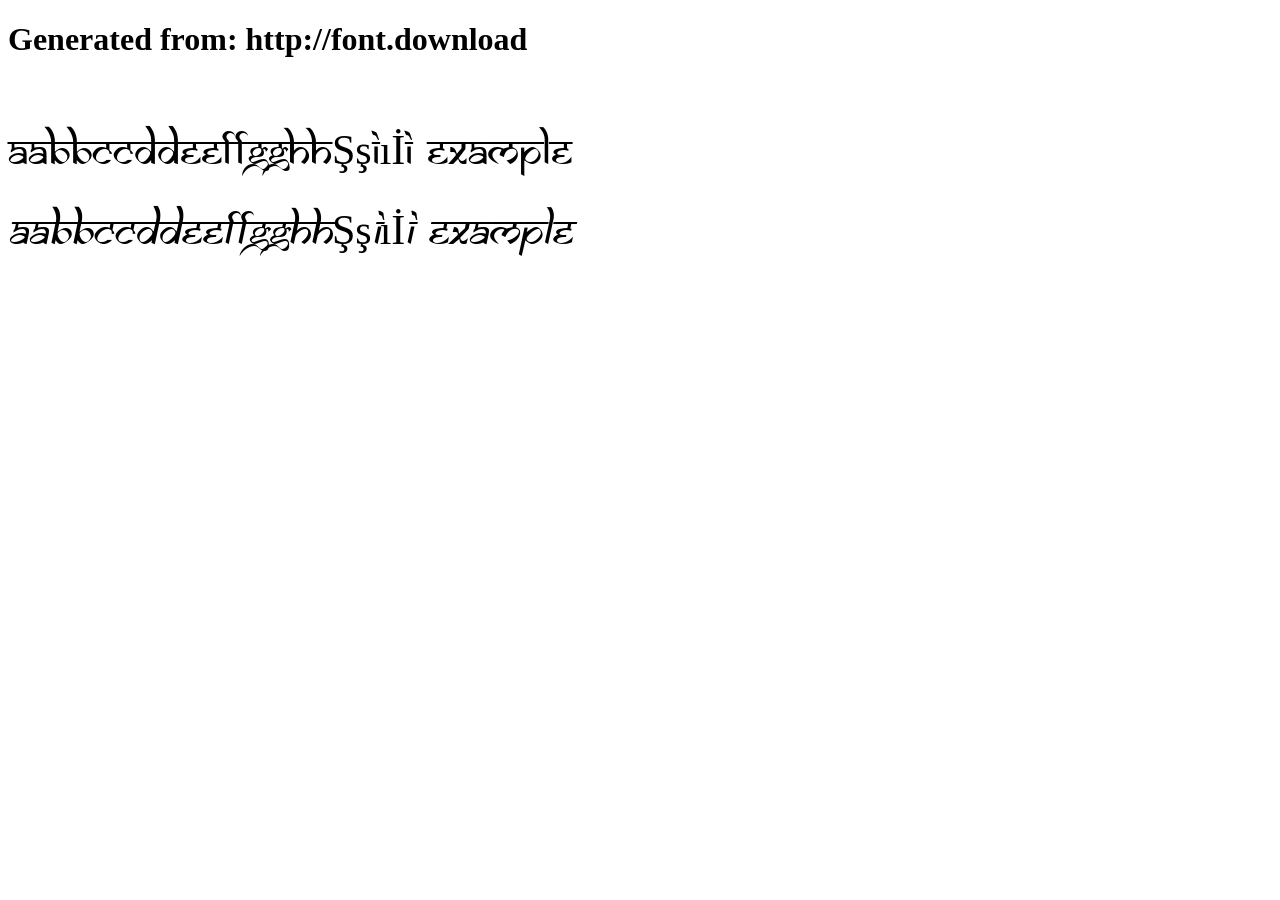
<file: fonts/samarkan/example.html>
<!DOCTYPE html>
<html xmlns="http://www.w3.org/1999/xhtml">
<head>
    <meta http-equiv="Content-Type" content="text/html; charset=utf-8"/>
    <link rel="stylesheet" type="text/css"
          href="style.css"/>
</head>

<body>

<h1>Generated from: http://font.download</h1><br/>
<h1 style="font-family:'Samarkan Normal';font-weight:normal;font-size:42px">AaBbCcDdEeFfGgHhŞşIıİi Example</h1>
<h1 style="font-family:'Samarkan Oblique';font-weight:normal;font-size:42px">AaBbCcDdEeFfGgHhŞşIıİi Example</h1>


</body>
</html>
</file>
<file: fonts/samarkan/style.css>
/* #### Generated By: http://font.download #### */

    @font-face {
    font-family: 'Samarkan Normal';
    font-style: normal;
    font-weight: normal;
    src: local('Samarkan Normal'), url('SAMARN__.woff') format('woff');
    }
    

    @font-face {
    font-family: 'Samarkan Oblique';
    font-style: normal;
    font-weight: normal;
    src: local('Samarkan Oblique'), url('SAMARO__.woff') format('woff');
    }
</file>
